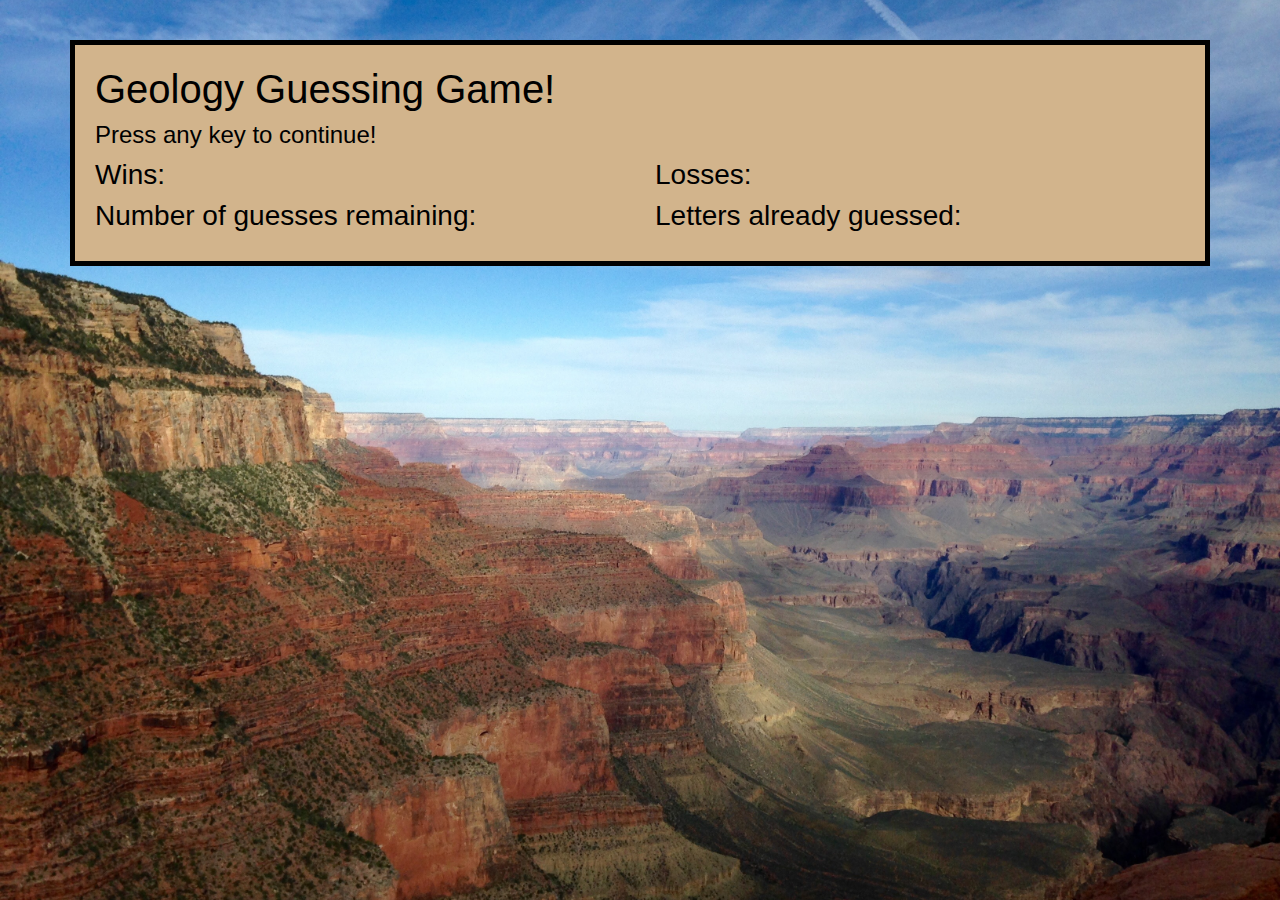
<file: index.html>
<!DOCTYPE html>
<html>

<head>
    <meta name="viewport" content="width=device-width, initial-scale=1, shrink-to-fit=no">
    <title>Guess the Vocabulary Word</title>
    <link rel="stylesheet" href="https://stackpath.bootstrapcdn.com/bootstrap/4.4.1/css/bootstrap.min.css"
        integrity="sha384-Vkoo8x4CGsO3+Hhxv8T/Q5PaXtkKtu6ug5TOeNV6gBiFeWPGFN9MuhOf23Q9Ifjh" crossorigin="anonymous">
    <link rel="stylesheet" href="assets/css/style.css">
</head>

<body>
    <div class = "container" id ="game-container">
    <div class="row">
        <div class="col-md-12">
            <div class="row">
                <div class = "col-md-12">
                     <h1>Geology Guessing Game!</h1>
                </div>
            </div>
            <div class="row">
                <div class="col-md-12">
                    <h4>Press any key to continue!</h4>
                </div>
            </div>

            <div class="row">
                <div class="col-md-6">
                    <h3>Wins:</h3>
                    <div id="wins-div"></div>
                </div>
                <div class="col-md-6">
                    <h3>Losses:</h3>
                    <div id="losses-div"></div>
                </div>
            </div>
            <div class = "row">
                <div class = "col-md-12">
            <div id="reveal-div"></div>
                </div>
            </div>
            <div class = "row">
                <div class = "col-md-6">
            <h3>Number of guesses remaining:</h3>

            <div id="guesses-remaining-div"></div>
                </div>
                <div class = "col-md-6">
            <h3>Letters already guessed:</h3>
            <div id="letters-guessed-div"></div>
            </div>
            </div>
            <div class = "row">
                <div class = "col-md-12">
                    <div class = "message-div"></div>
                </div>
            </div>
            <!--Place for hint div once java for hints is working-->
            <!-- <div class = "row">
                <div class="col-md-12">
                    <h3>Hint:</h3>
                    <div class = "hints-div"></div>
                </div>
            </div> -->
        </div>
    </div>
    </div>
    <script src="assets/javascript/game.js"></script>
</body>

</html>
</file>
<file: assets/css/style.css>
body { 
    background: url(../images/laura-colquitt-cX5q7nX1FeA-unsplash.jpg) no-repeat center center fixed; 
    -webkit-background-size: cover;
    -moz-background-size: cover;
    -o-background-size: cover;
    background-size: cover;
    font-size: 20px;
  }

#game-container {
    background: tan;
    color: black;
    border: solid;
    border-width: 5px;
    border-color: black;
    padding: 20px;
    margin-top: 40px;
}
</file>
